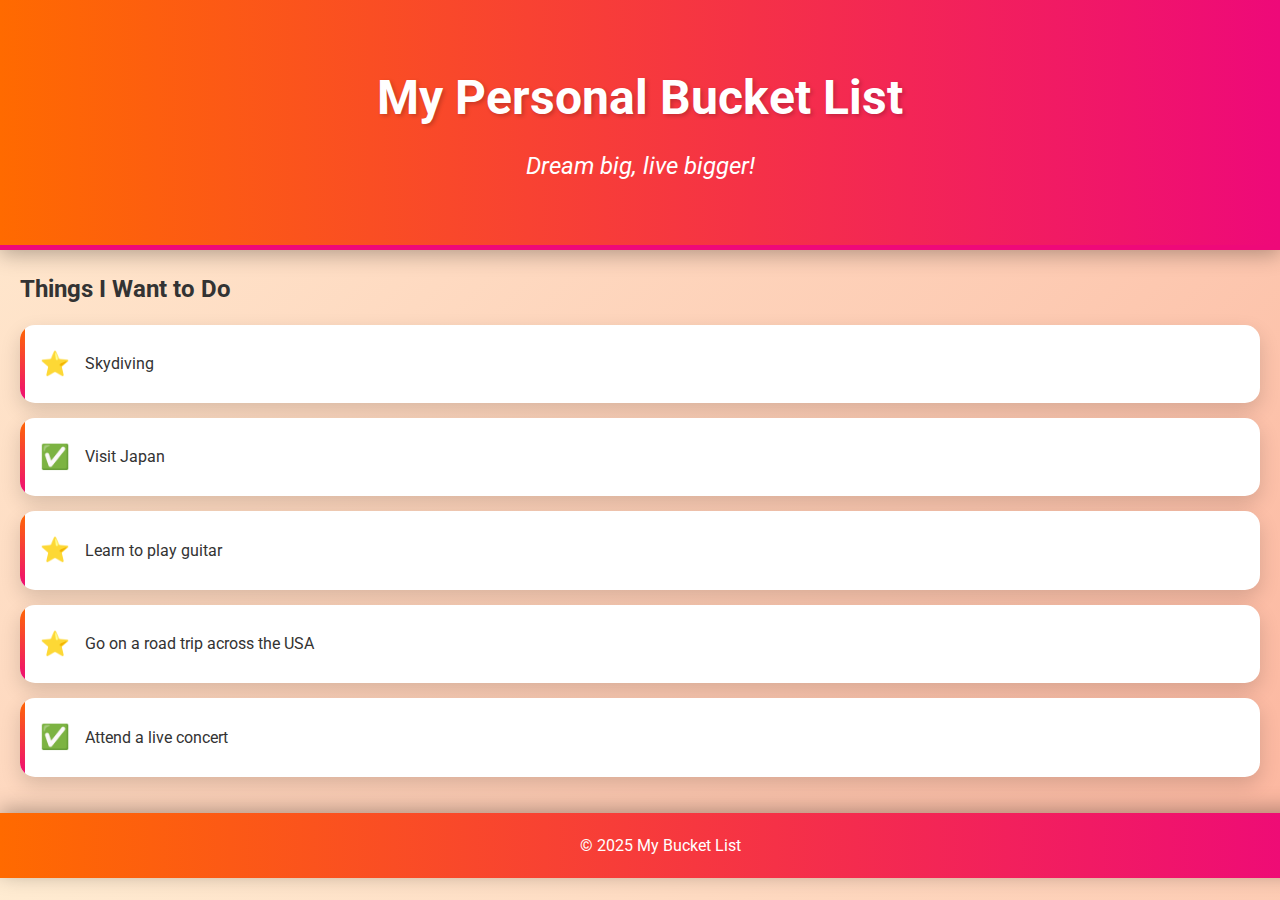
<file: bucket-list.html>
<!DOCTYPE html>
<html lang="en">
<head>
    <meta charset="UTF-8">
    <meta name="viewport" content="width=device-width, initial-scale=1.0">
    <title>My Personal Bucket List</title>
    <link rel="stylesheet" href="styles.css">
    <link href="https://fonts.googleapis.com/css2?family=Roboto:wght@400;700&display=swap" rel="stylesheet">
</head>
<body>
    <header>
        <h1>My Personal Bucket List</h1>
        <p>Dream big, live bigger!</p>
    </header>
    <main>
        <section>
            <h2>Things I Want to Do</h2>
            <ul class="bucket-list">
                <li><span class="icon">⭐</span> Skydiving</li>
                <li><span class="icon">✅</span> Visit Japan</li>
                <li><span class="icon">⭐</span> Learn to play guitar</li>
                <li><span class="icon">⭐</span> Go on a road trip across the USA</li>
                <li><span class="icon">✅</span> Attend a live concert</li>
            </ul>
        </section>
    </main>
    <footer>
        <p>&copy; 2025 My Bucket List</p>
    </footer>
</body>
</html>
</file>
<file: styles.css>
/* Reset some default styles */
body, h1, h2, p {
    margin: 0;
    padding: 0;
}

/* Body styles */
body {
    font-family: 'Roboto', sans-serif;
    line-height: 1.6;
    background: linear-gradient(135deg, #ffecd2, #fcb69f); /* Soft peach gradient */
    color: #333;
}

/* Header styles */
header {
    background: linear-gradient(90deg, #ff6a00, #ee0979); /* Vibrant orange to pink gradient */
    color: white;
    padding: 60px 20px;
    text-align: center;
    box-shadow: 0 4px 20px rgba(0, 0, 0, 0.3);
    border-bottom: 5px solid #ee0979;
    position: relative;
}

header h1 {
    font-size: 3em;
    margin-bottom: 10px;
    text-shadow: 2px 2px 4px rgba(0, 0, 0, 0.2);
}

header p {
    font-size: 1.5em;
    font-style: italic;
}

/* Main section styles */
main {
    padding: 20px;
}

/* Bucket list styles */
.bucket-list {
    list-style-type: none;
    padding: 0;
}

.bucket-list li {
    background: white;
    margin: 15px 0;
    padding: 20px;
    border-radius: 15px;
    box-shadow: 0 8px 20px rgba(0, 0, 0, 0.15);
    display: flex;
    align-items: center;
    transition: transform 0.3s, background 0.3s, box-shadow 0.3s;
    position: relative;
    overflow: hidden;
}

.bucket-list li:hover {
    background: rgba(255, 106, 0, 0.1); /* Light orange on hover */
    transform: translateY(-5px);
    box-shadow: 0 12px 30px rgba(0, 0, 0, 0.2);
}

/* Icon styles */
.icon {
    margin-right: 15px;
    font-size: 1.5em;
    transition: transform 0.3s;
}

.bucket-list li:hover .icon {
    transform: scale(1.2);
}

/* Footer styles */
footer {
    text-align: center;
    padding: 20px;
    background: linear-gradient(90deg, #ff6a00, #ee0979); /* Same gradient as header */
    color: white;
    position: relative;
    bottom: 0;
    width: 100%;
    box-shadow: 0 -4px 20px rgba(0, 0, 0, 0.3);
}

/* Responsive Design */
@media (max-width: 600px) {
    header, footer {
        padding: 20px;
    }

    .bucket-list li {
        padding: 15px;
    }

    header h1 {
        font-size: 2.5em;
    }

    header p {
        font-size: 1.2em;
    }
}

/* New Fancy Styles */
.bucket-list li::before {
    content: '';
    position: absolute;
    top: 0;
    left: 0;
    height: 100%;
    width: 5px;
    background: linear-gradient(180deg, #ff6a00, #ee0979); /* Gradient for the left border */
    border-radius: 15px 0 0 15px;
    transition: width 0.3s;
}

.bucket-list li:hover::before {
    width: 10px;
}

.bucket-list li:hover {
    background: rgba(255, 106, 0, 0.2); /* Light orange on hover */
    box-shadow: 0 12px 30px rgba(0, 0, 0, 0.3);
}

/* Add a subtle animation to the header */
@keyframes fadeIn {
    from {
        opacity: 0;
        transform: translateY(-20px);
    }
    to {
        opacity: 1;
        transform: translateY(0);
    }
}

header {
    animation: fadeIn 0.8s ease forwards;
}
</file>
